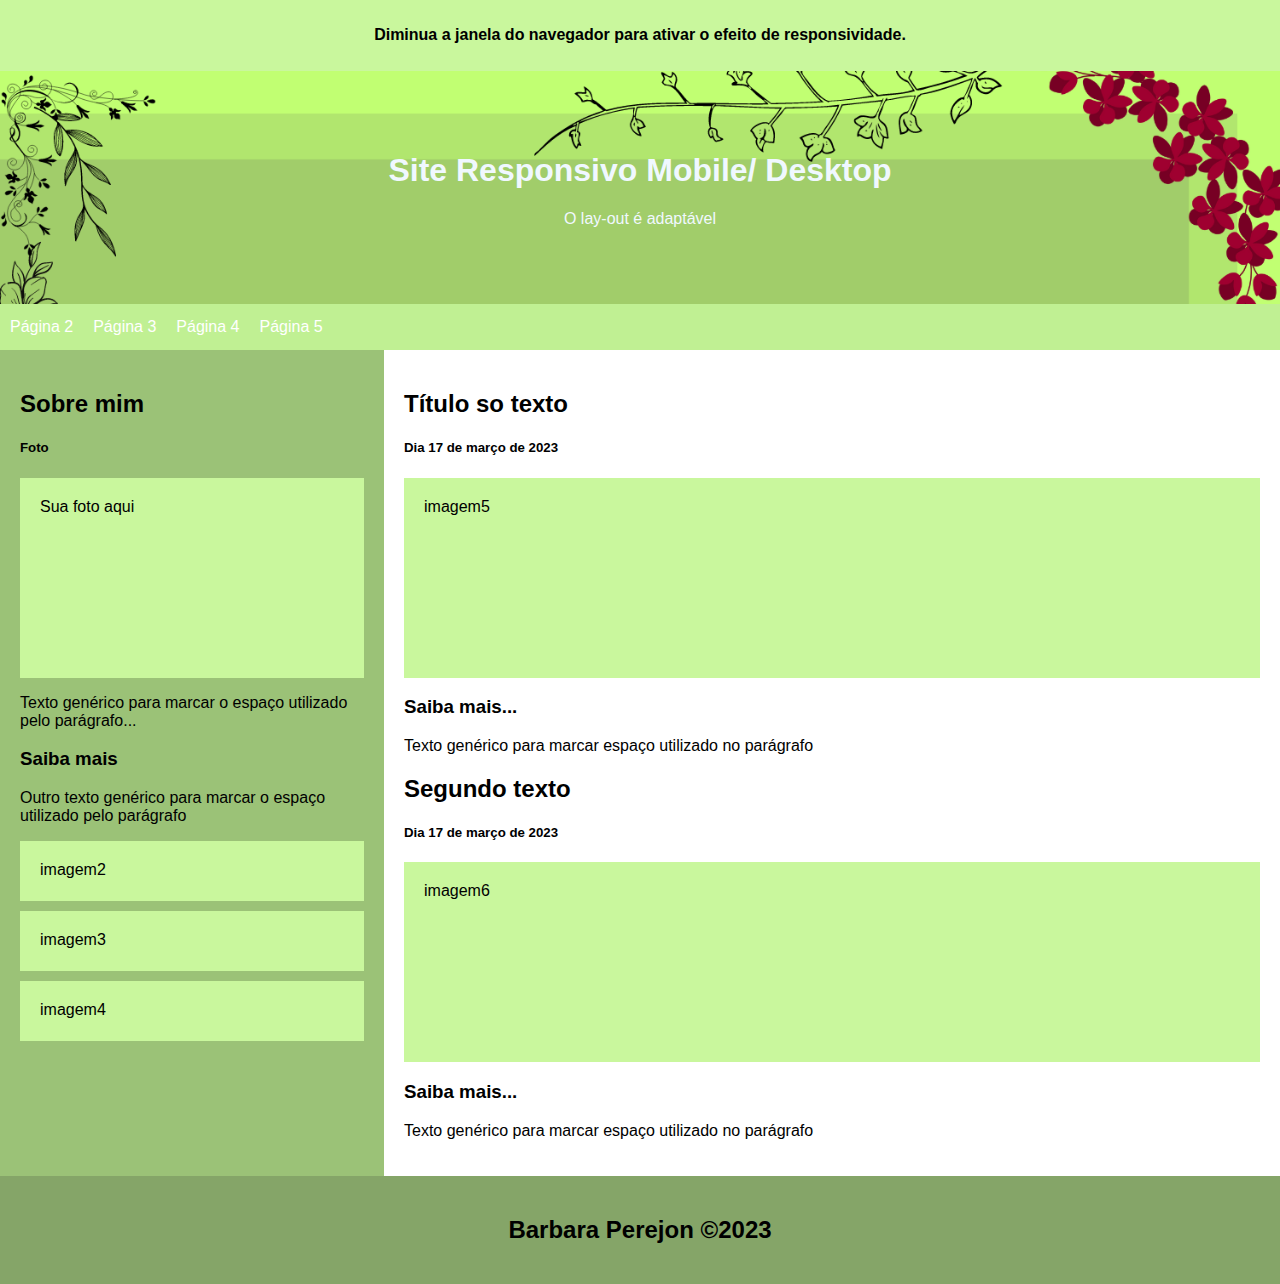
<file: exercicio8/index.html>
<!DOCTYPE html>
<html lang="pt-br">
<head>
    <meta charset="UTF-8">
    <meta http-equiv="X-UA-Compatible" content="IE=edge">
    <meta name="viewport" content="width=device-width, initial-scale=1.0">
    <title>Site Responsivo</title>
    <link rel="stylesheet" href="css/styles.css">
</head>
<body>
    <div class="anotacao">
        <h4>Diminua a janela do navegador para
            ativar o efeito de responsividade.</h4>
    </div>

    <!-- Banner do Cabeçalho-->
    <div class="cabecalho">
        <h1>Site Responsivo Mobile/
            Desktop</h1>
            <p>O lay-out é adaptável</p>
    </div>
    <!--Barra de navegação-->
<div class="barra_nav">
    <a href="#">Página 2</a>
    <a href="#">Página 3</a>
    <a href="#">Página 4</a>
    <a href="#">Página 5</a>
 <!-- substituir o # pelo link da página-->
</div>

<!--Lay-out adaptativo-->
<div class="coluna">
    <div class="lateral">
        <h2> Sobre mim</h2>
        <h5>Foto</h5>
        <div
        class="imagem_falsa"> Sua foto aqui</div>
        <p>Texto genérico para marcar
            o espaço utilizado pelo parágrafo...</p>
            <h3>Saiba mais</h3>
            <p>Outro texto genérico para marcar o espaço utilizado pelo parágrafo</p>
            <div class="imagem_falsa2">imagem2 </div>
            <div class="imagem_falsa2">imagem3</div>
            <div class="imagem_falsa2">imagem4</div>
    </div>
    <div class="principal">
    <h2>Título so  texto</h2>
    <h5>Dia 17 de março de 2023</h5>
    <div class="imagem_falsa3">imagem5</div>
    <h3>Saiba mais...</h3>
    <p>Texto genérico para marcar espaço utilizado no parágrafo</p>
    
    <h2>Segundo texto</h2>
    <h5>Dia 17 de março de 2023</h5>
    <div class="imagem_falsa3">imagem6</div>
    <h3>Saiba mais...</h3>
    <p>Texto genérico para marcar espaço utilizado no parágrafo</p>
  </div>

</div>
<div class="rodape">
    <h2>Barbara Perejon &copy;2023</h2>
    </div>
</body>
</html>
</file>
<file: exercicio8/css/styles.css>
*{
    box-sizing: border-box;
}

/*estilo do body*/
body{
    font-family: Arial, Helvetica, sans-serif;
    margin: 0;
}

.anotacao {
    background-color: rgb(201, 247, 157);
    padding: 5px;
    text-align: center;
}

.cabecalho {
    padding: 60px;
    text-align: center;
    background-image: url(../imagem/notebook.png);
    background-size: cover;
    color: aliceblue;
}
/*estilo da barra de navegação*/
.barra_nav {
    display: flex;
    background-color: rgb(192, 240, 147);
}
 /*estilo dos links da barra de navegação*/
 .barra_nav a{
    color: white;
    padding: 14px 10px;
    text-decoration: none;
    text-align: center;
 }
 /*Trocar a cor de fundo do link quando o cursor esiver sobre o link*/
 .barra_nav a:hover {
    background-color: rgb(12, 120, 43);
    color: aliceblue;
 }
 /*configurar a div coluna*/
 .coluna {
    display: flex;
    flex-wrap: wrap;

 }
 /*Criar 2 colunas desiguais (30 e 70%) */
 .lateral {
    flex: 30%;
    background-color: rgb(155, 194, 119);
    padding: 20px;

 }
 .principal {
    flex: 70%;
    background-color: rgb(255, 255, 255);
    padding: 20px;
 }
 /*Imagens falsas apenas para marcação do espaço*/
 .imagem_falsa {
    background-color: rgb(201, 247, 157);
    width: 100%;
    padding: 20px;
    height: 200px;
 }
 .imagem_falsa2 {
    background-color: rgb(201, 247, 157);
    width: 100%;
    padding: 20px;
    height: 60px;
    margin-bottom: 10px;
 }
 .imagem_falsa3 {
    background-color: rgb(201, 247, 157);
    width: 100%;
    padding: 20px;
    height: 200px;
 }
        .rodape{
            max-height: fit-content;
            padding: 20px;
            text-align: center;
            background-color: rgb(133, 165, 104);
        
    
    }
 
 @media screen and (max-width:500px) {
    .coluna, .barra_nav {
        flex-direction: column;
    }
    .cabecalho{
        background-image: url(../imagem/celular.png);
        background-size: cover;
        color: white;
    }
 }
</file>
